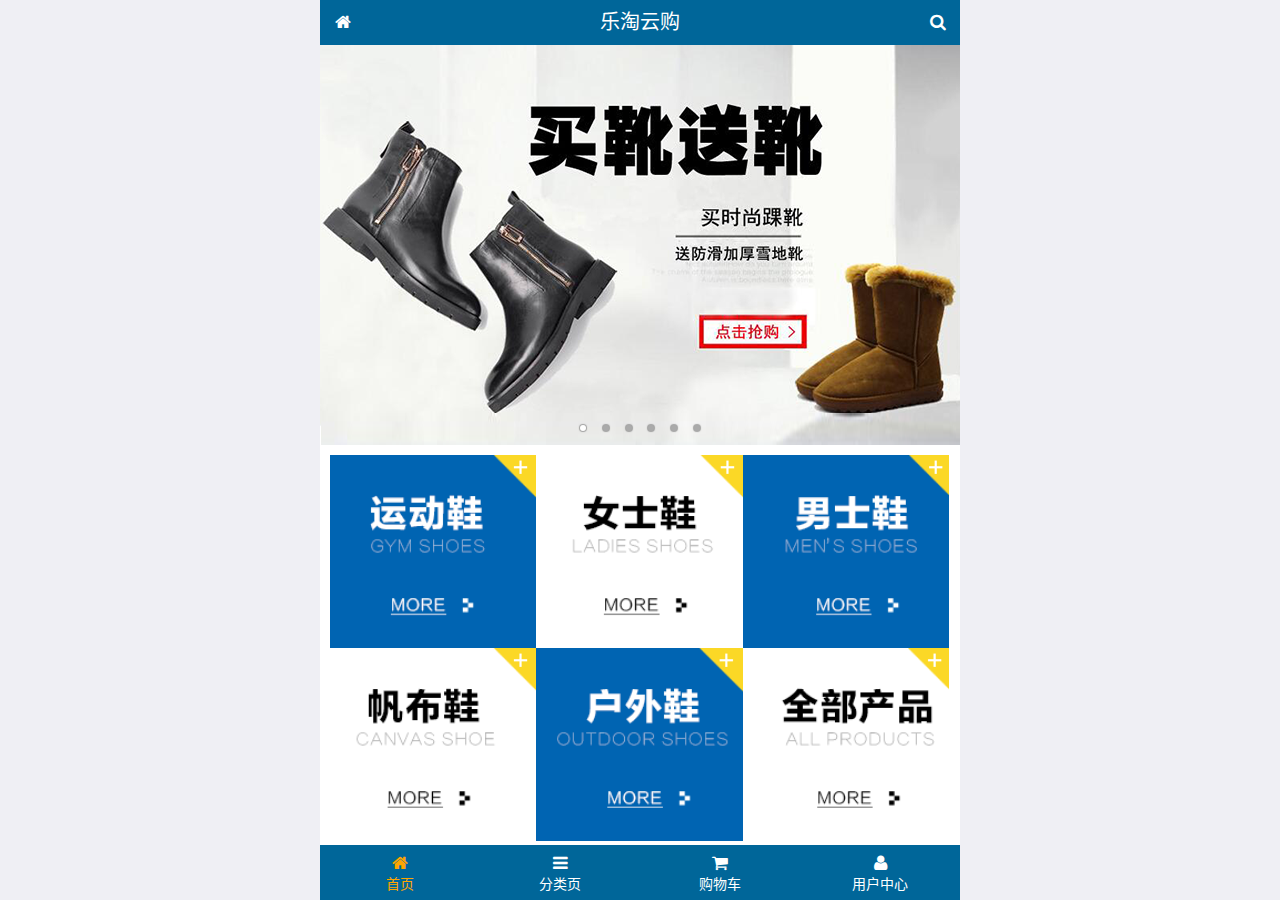
<file: public/mobile/index.html>
<!DOCTYPE html>
<html lang="zh-CN">
<head>
  <meta charset="UTF-8">
  <title>乐淘商城</title>
  <meta name="viewport" content="width=device-width, user-scalable=no, initial-scale=1.0, maximum-scale=1.0, minimum-scale=1.0">
  <!-- 引入字体图标库的css -->
  <link rel="stylesheet" href="./lib/fa/css/font-awesome.min.css">
  <link rel="stylesheet" href="./lib/mui/css/mui.css">
  <link rel="stylesheet" href="./css/common.css">
  <link rel="stylesheet" href="./css/index.css">
  <link rel="icon" href="favicon.ico">
</head>
<body>
<!--<span class="fa fa-pause"></span>-->
<!--<span class="mui-icon mui-icon-camera"></span>-->

<!-- 全屏容器 -->
<div class="lt_container">

  <!-- 乐淘头部 -->
  <div class="lt_header">
    <a href="index.html" class="icon_left"><i class="fa fa-home"></i></a>
    <h3>乐淘云购</h3>
    <a href="search.html" class="icon_right"><i class="fa fa-search"></i></a>
  </div>

  <!-- 乐淘主体 -->
  <div class="lt_main">
    <div class="mui-scroll-wrapper">
      <div class="mui-scroll">
        <!--这里放置真实显示的DOM内容-->

        <!-- 轮播图 -->
        <div class="mui-slider">

          <!-- 图片区域 -->
          <div class="mui-slider-group mui-slider-loop">
            <!-- 添加假图 -->
            <div class="mui-slider-item mui-slider-item-duplicate">
              <a href="#"><img src="./images/banner6.png" /></a>
            </div>

            <div class="mui-slider-item"><a href="#"><img src="./images/banner1.png" /></a></div>
            <div class="mui-slider-item"><a href="#"><img src="./images/banner2.png" /></a></div>
            <div class="mui-slider-item"><a href="#"><img src="./images/banner3.png" /></a></div>
            <div class="mui-slider-item"><a href="#"><img src="./images/banner4.png" /></a></div>
            <div class="mui-slider-item"><a href="#"><img src="./images/banner5.png" /></a></div>
            <div class="mui-slider-item"><a href="#"><img src="./images/banner6.png" /></a></div>

            <!-- 添加假图 -->
            <div class="mui-slider-item mui-slider-item-duplicate">
              <a href="#"><img src="./images/banner1.png" /></a>
            </div>
          </div>

          <!-- 小圆点结构 -->
          <div class="mui-slider-indicator">
            <div class="mui-indicator mui-active"></div>
            <div class="mui-indicator"></div>
            <div class="mui-indicator"></div>
            <div class="mui-indicator"></div>
            <div class="mui-indicator"></div>
            <div class="mui-indicator"></div>
          </div>

        </div>

        <!-- 导航区域 -->
        <div class="lt_nav">
          <ul class="mui-clearfix">
            <li><a href="#"><img src="./images/nav1.png" alt=""></a></li>
            <li><a href="#"><img src="./images/nav2.png" alt=""></a></li>
            <li><a href="#"><img src="./images/nav3.png" alt=""></a></li>
            <li><a href="#"><img src="./images/nav4.png" alt=""></a></li>
            <li><a href="#"><img src="./images/nav5.png" alt=""></a></li>
            <li><a href="#"><img src="./images/nav6.png" alt=""></a></li>
          </ul>
        </div>

        <!-- 产品区域 -->
        <div class="lt_product">
          <ul>
            <li class="lt_product_item">
              <a href="#">
                <img src="./images/product.jpg" alt="">
                <p class="info mui-ellipsis-2">adidas阿迪达斯 男式 场下休闲篮球鞋S83700场下休闲篮球鞋S83700 </p>
                <p>
                  <span class="price">¥560</span>
                  <span class="oldPrice">¥580</span>
                </p>
                <button class="mui-btn mui-btn-primary">立即购买</button>
              </a>
            </li>
            <li class="lt_product_item">
              <a href="#">
                <img src="./images/product.jpg" alt="">
                <p class="info mui-ellipsis-2">adidas阿迪达斯 男式 场下休闲篮球鞋S83700场下休闲篮球鞋S83700 </p>
                <p>
                  <span class="price">¥560</span>
                  <span class="oldPrice">¥580</span>
                </p>
                <button class="mui-btn mui-btn-primary">立即购买</button>
              </a>
            </li>
            <li class="lt_product_item">
              <a href="#">
                <img src="./images/product.jpg" alt="">
                <p class="info mui-ellipsis-2">adidas阿迪达斯 男式 场下休闲篮球鞋S83700场下休闲篮球鞋S83700 </p>
                <p>
                  <span class="price">¥560</span>
                  <span class="oldPrice">¥580</span>
                </p>
                <button class="mui-btn mui-btn-primary">立即购买</button>
              </a>
            </li>
            <li class="lt_product_item">
              <a href="#">
                <img src="./images/product.jpg" alt="">
                <p class="info mui-ellipsis-2">adidas阿迪达斯 男式 场下休闲篮球鞋S83700场下休闲篮球鞋S83700 </p>
                <p>
                  <span class="price">¥560</span>
                  <span class="oldPrice">¥580</span>
                </p>
                <button class="mui-btn mui-btn-primary">立即购买</button>
              </a>
            </li>
            <li class="lt_product_item">
              <a href="#">
                <img src="./images/product.jpg" alt="">
                <p class="info mui-ellipsis-2">adidas阿迪达斯 男式 场下休闲篮球鞋S83700场下休闲篮球鞋S83700 </p>
                <p>
                  <span class="price">¥560</span>
                  <span class="oldPrice">¥580</span>
                </p>
                <button class="mui-btn mui-btn-primary">立即购买</button>
              </a>
            </li>
            <li class="lt_product_item">
              <a href="#">
                <img src="./images/product.jpg" alt="">
                <p class="info mui-ellipsis-2">adidas阿迪达斯 男式 场下休闲篮球鞋S83700场下休闲篮球鞋S83700 </p>
                <p>
                  <span class="price">¥560</span>
                  <span class="oldPrice">¥580</span>
                </p>
                <button class="mui-btn mui-btn-primary">立即购买</button>
              </a>
            </li>
            <li class="lt_product_item">
              <a href="#">
                <img src="./images/product.jpg" alt="">
                <p class="info mui-ellipsis-2">adidas阿迪达斯 男式 场下休闲篮球鞋S83700场下休闲篮球鞋S83700 </p>
                <p>
                  <span class="price">¥560</span>
                  <span class="oldPrice">¥580</span>
                </p>
                <button class="mui-btn mui-btn-primary">立即购买</button>
              </a>
            </li>
            <li class="lt_product_item">
              <a href="#">
                <img src="./images/product.jpg" alt="">
                <p class="info mui-ellipsis-2">adidas阿迪达斯 男式 场下休闲篮球鞋S83700场下休闲篮球鞋S83700 </p>
                <p>
                  <span class="price">¥560</span>
                  <span class="oldPrice">¥580</span>
                </p>
                <button class="mui-btn mui-btn-primary">立即购买</button>
              </a>
            </li>
          </ul>
        </div>

      </div>
    </div>
  </div>

  <!-- 乐淘底部 -->
  <div class="lt_footer">
    <ul>
      <li><a href="index.html" class="current"><i class="fa fa-home"></i><p>首页</p></a></li>
      <li><a href="category.html"><i class="fa fa-bars"></i><p>分类页</p></a></li>
      <li><a href="cart.html"><i class="fa fa-shopping-cart"></i><p>购物车</p></a></li>
      <li><a href="user.html"><i class="fa fa-user"></i><p>用户中心</p></a></li>
    </ul>
  </div>
</div>


<script src="./lib/zepto/zepto.min.js"></script>
<script src="./lib/mui/js/mui.js"></script>
<script src="./js/common.js"></script>
</body>
</html>
</file>
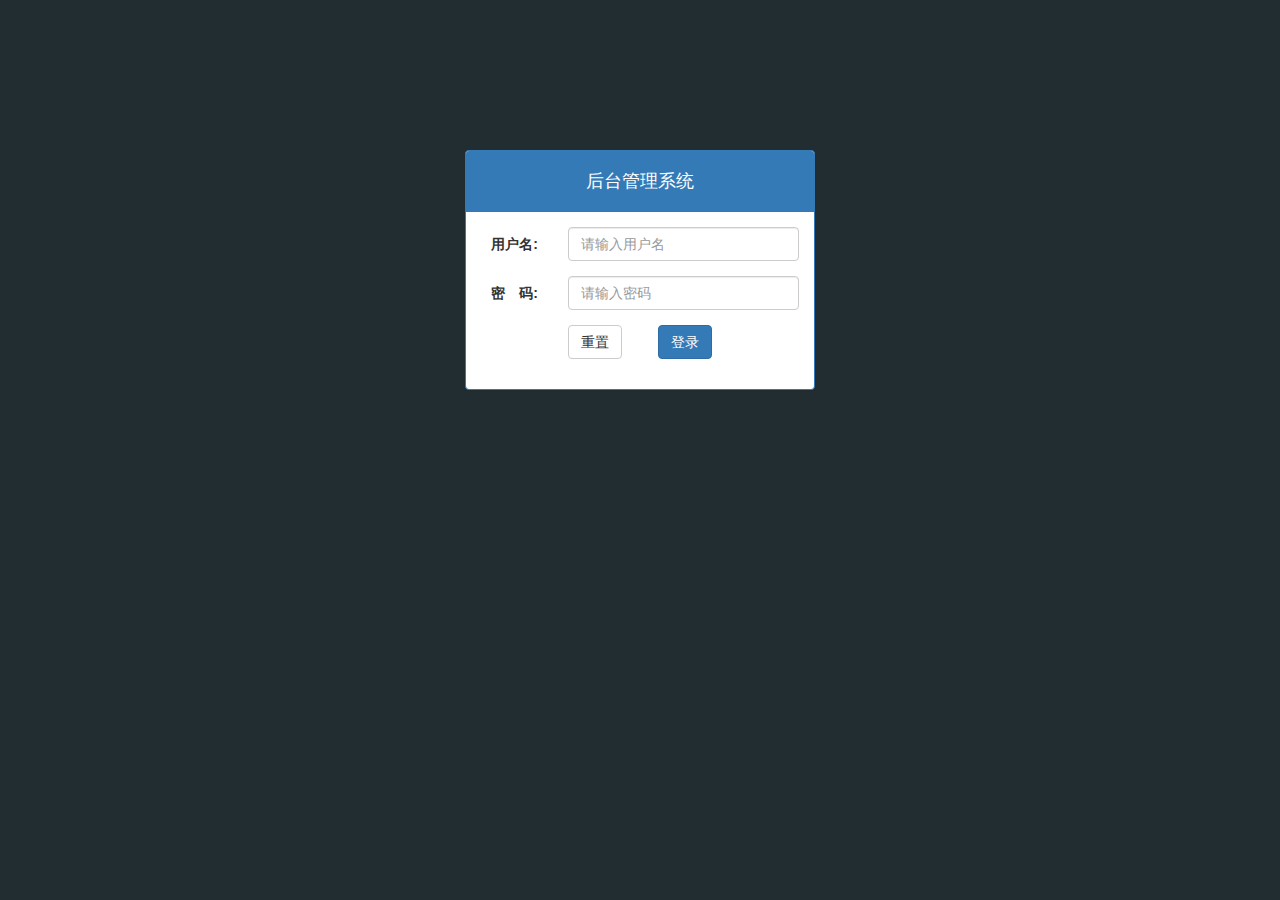
<file: public/back/login.html>
<!DOCTYPE html>
<html lang="en">

<head>
    <meta charset="UTF-8">
    <title>Document</title>
    <meta name="viewport" content="width=device-width, initial-scale=1.0">
    <link rel="stylesheet" href="./lib/bootstrap/css/bootstrap.min.css">
    <link rel="stylesheet" href="./lib/bootstrap-validator/css/bootstrapValidator.min.css">
    <link rel="stylesheet" href="./css/common.css">
    <link rel="stylesheet" href="./lib/nprogress/nprogress.css">

</head>

<body class="body_bg">
    <div class="container">
        <div class="col-lg-4 col-lg-offset-4">
            <!-- bootstrap 面板组件 -->
            <div class="panel panel-primary mt_150">
                <div class="panel-heading">
                    <h3 class="panel-title text-center">后台管理系统</h3>
                </div>
                <div class="panel-body">


                    <form class="form-horizontal" id="form">

                        <div class="form-group">
                            <label for="username" class="col-sm-3 control-label">用户名:</label>
                            <div class="col-sm-9">
                                <input type="text" class="form-control" name="username" id="username" placeholder="请输入用户名">
                            </div>
                        </div>

                        <div class="form-group">
                            <label for="password" class="col-sm-3 control-label">密　码:</label>
                            <div class="col-sm-9">
                                <input type="password" class="form-control" name="password" id="password" placeholder="请输入密码">
                            </div>
                        </div>



                        <div class="form-group">
                            <div class="col-sm-offset-3 col-sm-6">
                                <button type="reset" class="btn btn-default pull-left">重置</button>
                                <button type="submit" class="btn btn-primary pull-right">登录</button>
                            </div>
                        </div>


                    </form>



                </div>
            </div>

        </div>
    </div>

    <script src="./lib/jquery/jquery.min.js"></script>
    <script src="./lib/bootstrap/js/bootstrap.min.js"></script>
    <script src="./lib/bootstrap-validator/js/bootstrapValidator.min.js"></script>
    <script src="./js/login.js"></script>
    <script src="./lib/nprogress/nprogress.js"></script>
    <script src="./js/common.js"></script>
</body>

</html>
</file>
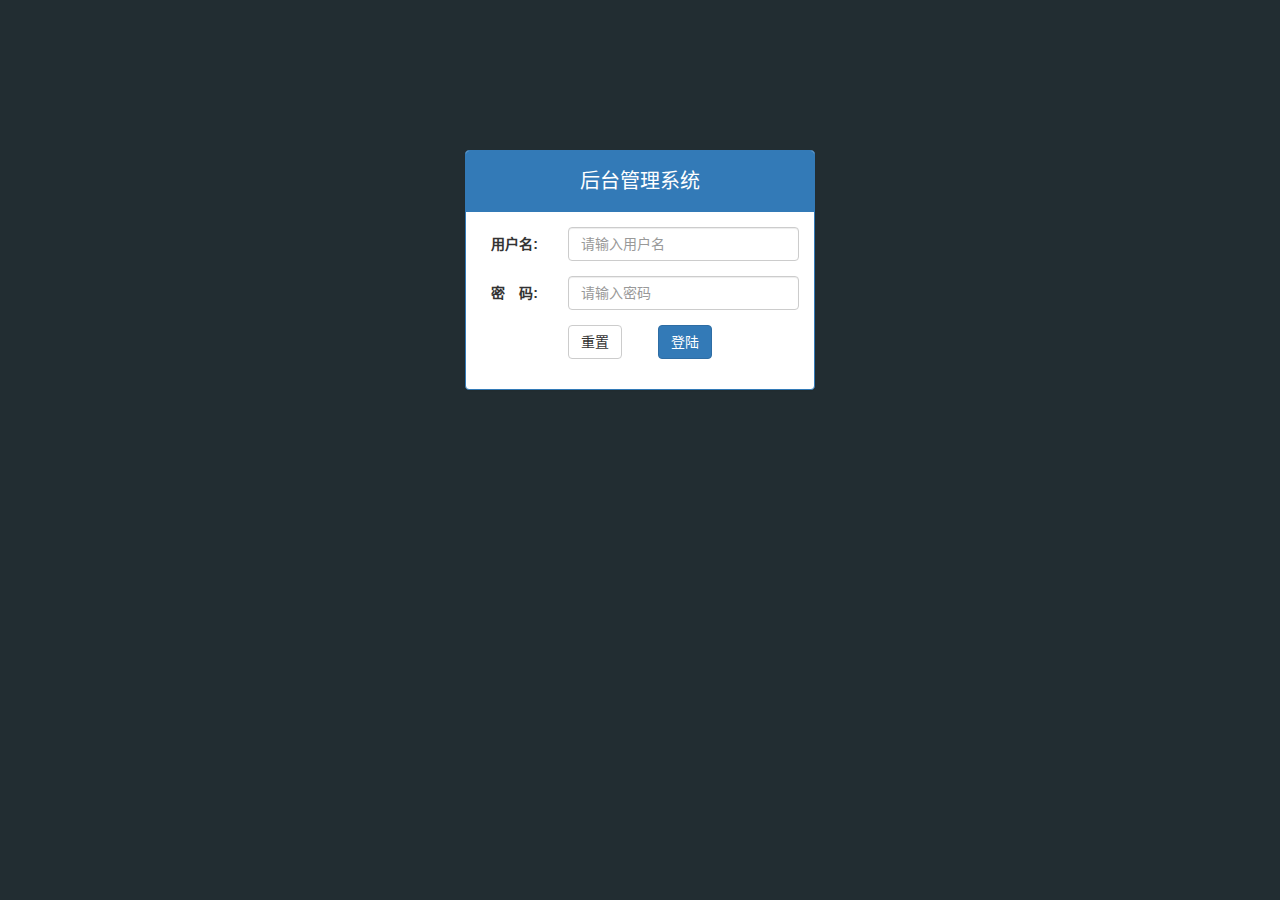
<file: public/manage/login.html>
<!DOCTYPE html>
<html lang="zh-CN">
<head>
  <meta charset="UTF-8">
  <title>乐淘电商</title>
  <link rel="stylesheet" href="lib/bootstrap/css/bootstrap.css">
  <link rel="stylesheet" href="lib/bootstrap-validator/css/bootstrapValidator.min.css">
  <link rel="stylesheet" href="lib/nprogress/nprogress.css">
  <link rel="stylesheet" href="css/common.css">
</head>
<body class="body_bg">


<div class="container">
  <div class="col-lg-4 col-lg-offset-4 mt_150">
    <div class="panel panel-primary">
      <div class="panel-heading">
        <h3 class="panel-title text-center">后台管理系统</h3>
      </div>
      <div class="panel-body">
        <form class="form-horizontal" id="form">
          <div class="form-group">
            <label for="username" class="col-sm-3 control-label">用户名:</label>
            <div class="col-sm-9">
              <input type="text" class="form-control" id="username" name="username" placeholder="请输入用户名">
            </div>
          </div>
          <div class="form-group">
            <label for="password" class="col-sm-3 control-label">密　码:</label>
            <div class="col-sm-9">
              <input type="password" class="form-control" name="password" id="password" placeholder="请输入密码">
            </div>
          </div>
          <div class="form-group">
            <div class="col-sm-offset-3 col-sm-6">
              <button type="reset" class="btn btn-default pull-left">重置</button>
              <button type="submit" class="btn btn-primary pull-right">登陆</button>
            </div>
          </div>
        </form>
      </div>
    </div>
  </div>
</div>



<script src="lib/jquery/jquery.min.js"></script>
<script src="lib/bootstrap/js/bootstrap.min.js"></script>
<script src="lib/bootstrap-validator/js/bootstrapValidator.min.js"></script>
<script src="lib/nprogress/nprogress.js"></script>
<script src="js/common.js"></script>
<script src="js/login.js"></script>

</body>
</html>
</file>
<file: public/mobile/css/common.css>
html, body {
  width: 100%;
  height: 100%;
}

ul {
  list-style: none;
  margin: 0;
  padding: 0;
}
img {
  display: block;
  width: 100%;
}

/* 全屏容器 */
.lt_container {
  width: 100%;
  height: 100%;
  background-color: #fff;
  min-width: 320px;
  max-width: 640px;
  margin: 0 auto;
  position: relative;
  padding-top: 45px;
  padding-bottom: 55px;
}

.lt_header {
  position: absolute;
  left: 0;
  top: 0;
  width: 100%;
  height: 45px;
  background-color: #006699;
  padding-left: 45px;
  padding-right: 45px;
}

.lt_header .icon_left,
.lt_header .icon_right {
  width: 45px;
  height: 45px;
  line-height: 45px;
  text-align: center;
  position: absolute;
  top: 0;
  color: #fff;
}
.lt_header .icon_left {
  left: 0;
}
.lt_header .icon_right {
  right: 0;
}

.lt_header h3 {
  height: 45px;
  line-height: 45px;
  color: #fff;
  font-size: 20px;
  text-align: center;
  margin: 0;
  font-weight: normal;
}



.lt_footer {
  position: absolute;
  left: 0;
  bottom: 0;
  width: 100%;
  height: 55px;
  background-color: #006699;
  overflow: hidden;
}
.lt_footer li {
  float: left;
  width: 25%;
  text-align: center;
}
.lt_footer li a {
  width: 100%;
  height: 100%;
  display: block;
  color: #fff;
  padding-top: 8px;
}
.lt_footer li p {
  color: #fff;
  margin: 0;
}

.lt_footer li a.current {
  color: orange;
}
.lt_footer li a.current p{
  color: orange;
}



.lt_main {
  width: 100%;
  height: 100%;
  position: relative;
}



/* 公共的搜索框样式 */
.lt_search {
  padding: 10px;
  position: relative;
}
.lt_search .search_input {
  height: 34px;
  font-size: 12px;
  margin: 0;
  border-radius: 5px;
  border: 1px solid #007AFF;
}
.lt_search .search_btn {
  position: absolute;
  right: 10px;
  top: 10px;
  border-radius: 0 5px 5px 0;
}



/* 公共的商品样式 */
.lt_product {
  padding: 10px;
}
.lt_product_item {
  border: 1px solid #ccc;
  padding: 10px;
  float: left;
  width: 48%;
  margin-bottom: 10px;
  text-align: center;
}
.lt_product_item a {
  display: block;
  width: 100%;
  height: 100%;
}
.lt_product_item:nth-child(2n+1) {
  margin-right: 4%;
}
.lt_product_item .info {
  text-align: left;
  height: 40px;
}
.lt_product_item .price {
  color: red;
}
.lt_product_item .oldPrice {
  text-decoration: line-through;
}

.lt_product_item img {
  width: 130px;
  height: 130px;
  margin: 0 auto;
}



/* 公共的尺码样式 */
.lt_size span {
  width: 25px;
  height: 25px;
  text-align: center;
  line-height: 25px;
  display: inline-block;
  border: 1px solid #ccc;
  font-size: 12px;
  margin: 3px 0;
}
.lt_size span.current {
  background-color: orange;
  color: #fff;
}
</file>
<file: public/mobile/css/index.css>
.lt_nav {
  padding: 10px;
}
.lt_nav li {
  float: left;
  width: 33.3%;
}
.lt_nav li a {
  display: block;
}
</file>
<file: public/back/css/common.css>
a:link,
a:visited,
a:hover,
a:active {
    text-decoration: none;
}

ul {
    margin: 0;
    padding: 0;
    list-style: none;
}

.body_bg {
    background-color: #222D32;
}

.panel-title {
    height: 40px;
    line-height: 40px;
    font-size: 18px;
}

.mt_150 {
    margin-top: 150px;
}
.mt_20 {
    margin-top: 20px;
}

.red {
    color: #a94442;
}

.lt_aside {
    position: fixed;
    top: 0;
    left: 0;
    height: 100%;
    width: 180px;
    background-color: #222d32;
    z-index: 999;
    transition: all 1s;
}
.lt_aside.hidemenu {
    left: -180px;
}


.lt_aside .brand {
    width: 100%;
    height: 50px;
    background-color: orange;
}

.lt_aside .brand a {
    display: block;
    line-height: 50px;
    color: #fff;
    text-align: center;
    font-size: 24px;
}

.lt_aside .user {
    height: 180px;
    padding-top: 30px;
}

.lt_aside .user img {
    display: block;
    width: 80px;
    height: 80px;
    border-radius: 50%;
    margin: 0 auto;
}
.lt_aside .user p {
    height: 40px;
    line-height: 40px;
    color: #fff;
    font-size: 18px;
    text-align: center;
}


.lt_aside .nav a {
    display: block;
    height: 40px;
    line-height: 40px;
    color: #fff;
    padding-left: 40px;
    border-left: 3px solid transparent;
}
.lt_aside .nav a.current {
    background-color: #1d1f21;
    border-left: 3px solid orange;
}
.lt_aside .nav a i {
    margin-right: 4px;
}


.lt_aside .nav .child {
    display: none;
}

.lt_aside .nav .child a {
    padding-left: 60px;
}











.lt_main {
    padding-top: 50px;
    padding-left: 180px;
    height: 2000px;
    background-color: #6AB0B8;
    /* background-color: #ff6f61; */
    transition: all 1s;
}
.lt_main.hidemenu {
    padding-left: 0px;
}

.lt_topbar {
    position: fixed;
    left: 0;
    top: 0;
    height: 50px;
    width: 100%;
    background-color: orange;
    padding-left: 180px;
    transition: all 1s;
    z-index: 998;
}
.lt_topbar.hidemenu {
    padding-left: 0px;
}

.lt_topbar a {
    width: 50px;
    height: 50px;
    line-height: 50px;
    text-align: center;
    color: #fff;
    font-size: 20px;
}








.echarts_left,
.echarts_right {
    height: 400px;
    width: 49%;
    background-color: #3c8d;
}
</file>
<file: public/back/lib/nprogress/nprogress.css>
/* Make clicks pass-through */
#nprogress {
  pointer-events: none;
}

#nprogress .bar {
  background: greenyellow;

  position: fixed;
  z-index: 10000;
  top: 0;
  left: 0;

  width: 100%;
  height: 2px;
}

/* Fancy blur effect */
#nprogress .peg {
  display: block;
  position: absolute;
  right: 0px;
  width: 100px;
  height: 100%;
  box-shadow: 0 0 10px #29d, 0 0 5px #29d;
  opacity: 1.0;

  -webkit-transform: rotate(3deg) translate(0px, -4px);
      -ms-transform: rotate(3deg) translate(0px, -4px);
          transform: rotate(3deg) translate(0px, -4px);
}

/* Remove these to get rid of the spinner */
#nprogress .spinner {
  display: block;
  position: fixed;
  z-index: 1031;
  top: 15px;
  right: 15px;
}

#nprogress .spinner-icon {
  width: 18px;
  height: 18px;
  box-sizing: border-box;

  border: solid 2px transparent;
  border-top-color: #29d;
  border-left-color: #29d;
  border-radius: 50%;

  -webkit-animation: nprogress-spinner 400ms linear infinite;
          animation: nprogress-spinner 400ms linear infinite;
}

.nprogress-custom-parent {
  overflow: hidden;
  position: relative;
}

.nprogress-custom-parent #nprogress .spinner,
.nprogress-custom-parent #nprogress .bar {
  position: absolute;
}

@-webkit-keyframes nprogress-spinner {
  0%   { -webkit-transform: rotate(0deg); }
  100% { -webkit-transform: rotate(360deg); }
}
@keyframes nprogress-spinner {
  0%   { transform: rotate(0deg); }
  100% { transform: rotate(360deg); }
}
</file>
<file: public/manage/lib/nprogress/nprogress.css>
/* Make clicks pass-through */
#nprogress {
  pointer-events: none;
}

#nprogress .bar {
  background: greenyellow;

  position: fixed;
  z-index: 10000;
  top: 0;
  left: 0;

  width: 100%;
  height: 2px;
}

/* Fancy blur effect */
#nprogress .peg {
  display: block;
  position: absolute;
  right: 0px;
  width: 100px;
  height: 100%;
  box-shadow: 0 0 10px #29d, 0 0 5px #29d;
  opacity: 1.0;

  -webkit-transform: rotate(3deg) translate(0px, -4px);
      -ms-transform: rotate(3deg) translate(0px, -4px);
          transform: rotate(3deg) translate(0px, -4px);
}

/* Remove these to get rid of the spinner */
#nprogress .spinner {
  display: block;
  position: fixed;
  z-index: 1031;
  top: 15px;
  right: 15px;
}

#nprogress .spinner-icon {
  width: 18px;
  height: 18px;
  box-sizing: border-box;

  border: solid 2px transparent;
  border-top-color: #29d;
  border-left-color: #29d;
  border-radius: 50%;

  -webkit-animation: nprogress-spinner 400ms linear infinite;
          animation: nprogress-spinner 400ms linear infinite;
}

.nprogress-custom-parent {
  overflow: hidden;
  position: relative;
}

.nprogress-custom-parent #nprogress .spinner,
.nprogress-custom-parent #nprogress .bar {
  position: absolute;
}

@-webkit-keyframes nprogress-spinner {
  0%   { -webkit-transform: rotate(0deg); }
  100% { -webkit-transform: rotate(360deg); }
}
@keyframes nprogress-spinner {
  0%   { transform: rotate(0deg); }
  100% { transform: rotate(360deg); }
}
</file>
<file: public/manage/css/common.css>
.body_bg {
  background-color: #222D32;
}

html, body {
  width: 100%;
  height: 100%;
}

* {
  margin: 0;
  padding: 0;
}
ul {
  list-style: none;
}

a:link,
a:visited,
a:hover,
a:active {
  text-decoration: none;
}

.red {
  color: #A94442;
}

.table.table-bordered th,
.table.table-bordered td {
  text-align: center;
  vertical-align: middle;
}

.mt_150 {
  margin-top: 150px;
}
.mb_20 {
  margin-bottom: 20px;
}

.panel-title {
  height: 40px;
  line-height: 40px;
  font-size: 20px;
}

/* lt_aside 开始 */
.lt_aside {
  width: 180px;
  height: 100%;
  background-color: #222D32;
  position: fixed;
  left: 0;
  top: 0;
  z-index: 999;
  transition: all 1s;
}
.lt_aside.hidemenu {
  left: -180px;
}


.lt_aside .brand {
  height: 50px;
  line-height: 50px;
  font-size: 24px;
  background-color: #367FA9;
  text-align: center;
}
.lt_aside .brand a {
  color: white;
}

.lt_aside .user {
  height: 180px;
}
.lt_aside .user {
  padding-top: 30px;
}
.lt_aside .user img {
  width: 80px;
  height: 80px;
  border-radius: 50%;
  display: block;
  margin: 0 auto;
}
.lt_aside .user p {
  height: 40px;
  line-height: 40px;
  text-align: center;
  font-size: 18px;
  color: white;
}

.lt_aside .nav a {
  height: 40px;
  line-height: 40px;
  display: block;
  color: white;
  padding-left: 40px;
  border-left: 3px solid transparent;
}
.lt_aside .nav i {
  margin-right: 5px;
}
.lt_aside .nav a.current {
  background-color: #1D1F21;
  border-left: 3px solid #006699;
}
.lt_aside .nav .child a {
  padding-left: 60px;
}

/* lt_aside 结束  */



/* lt_main 开始 */
.lt_main {
  height: 1000px;
  width: 100%;
  padding-left: 180px;
  padding-top: 50px;
  transition: all 1s;
}
.lt_main.hidemenu {
  padding-left: 0px;
}

.lt_topbar {
  height: 50px;
  width: 100%;
  line-height: 50px;
  background-color: #3C8DBC;
  position: fixed;
  top: 0;
  right: 0;
  padding-left: 180px;
  transition: all 1s;
  z-index: 666;
}
.lt_topbar.hidemenu {
  padding-left: 0px;
}

.lt_topbar a {
  width: 50px;
  height: 50px;
  font-size: 16px;
  color: white;
  text-align: center;
}

.breadcrumb {
  margin-top: 20px;
}


.echarts_1,
.echarts_2 {
  width: 48%;
  height: 400px;
}

/* lt_main 结束 */
</file>
<file: public/back/lib/bootstrap-validator/css/bootstrapValidator.min.css>
/*!
 * BootstrapValidator (http://bootstrapvalidator.com)
 * The best jQuery plugin to validate form fields. Designed to use with Bootstrap 3
 *
 * @version     v0.5.1, built on 2014-08-22 4:55:09 PM
 * @author      https://twitter.com/nghuuphuoc
 * @copyright   (c) 2013 - 2014 Nguyen Huu Phuoc
 * @license     MIT
 */

.bv-form .help-block{margin-bottom:0}.bv-form .tooltip-inner{text-align:left}.nav-tabs li.bv-tab-success>a{color:#3c763d}.nav-tabs li.bv-tab-error>a{color:#a94442}
</file>
<file: public/manage/lib/bootstrap-validator/css/bootstrapValidator.min.css>
/*!
 * BootstrapValidator (http://bootstrapvalidator.com)
 * The best jQuery plugin to validate form fields. Designed to use with Bootstrap 3
 *
 * @version     v0.5.1, built on 2014-08-22 4:55:09 PM
 * @author      https://twitter.com/nghuuphuoc
 * @copyright   (c) 2013 - 2014 Nguyen Huu Phuoc
 * @license     MIT
 */

.bv-form .help-block{margin-bottom:0}.bv-form .tooltip-inner{text-align:left}.nav-tabs li.bv-tab-success>a{color:#3c763d}.nav-tabs li.bv-tab-error>a{color:#a94442}
</file>
